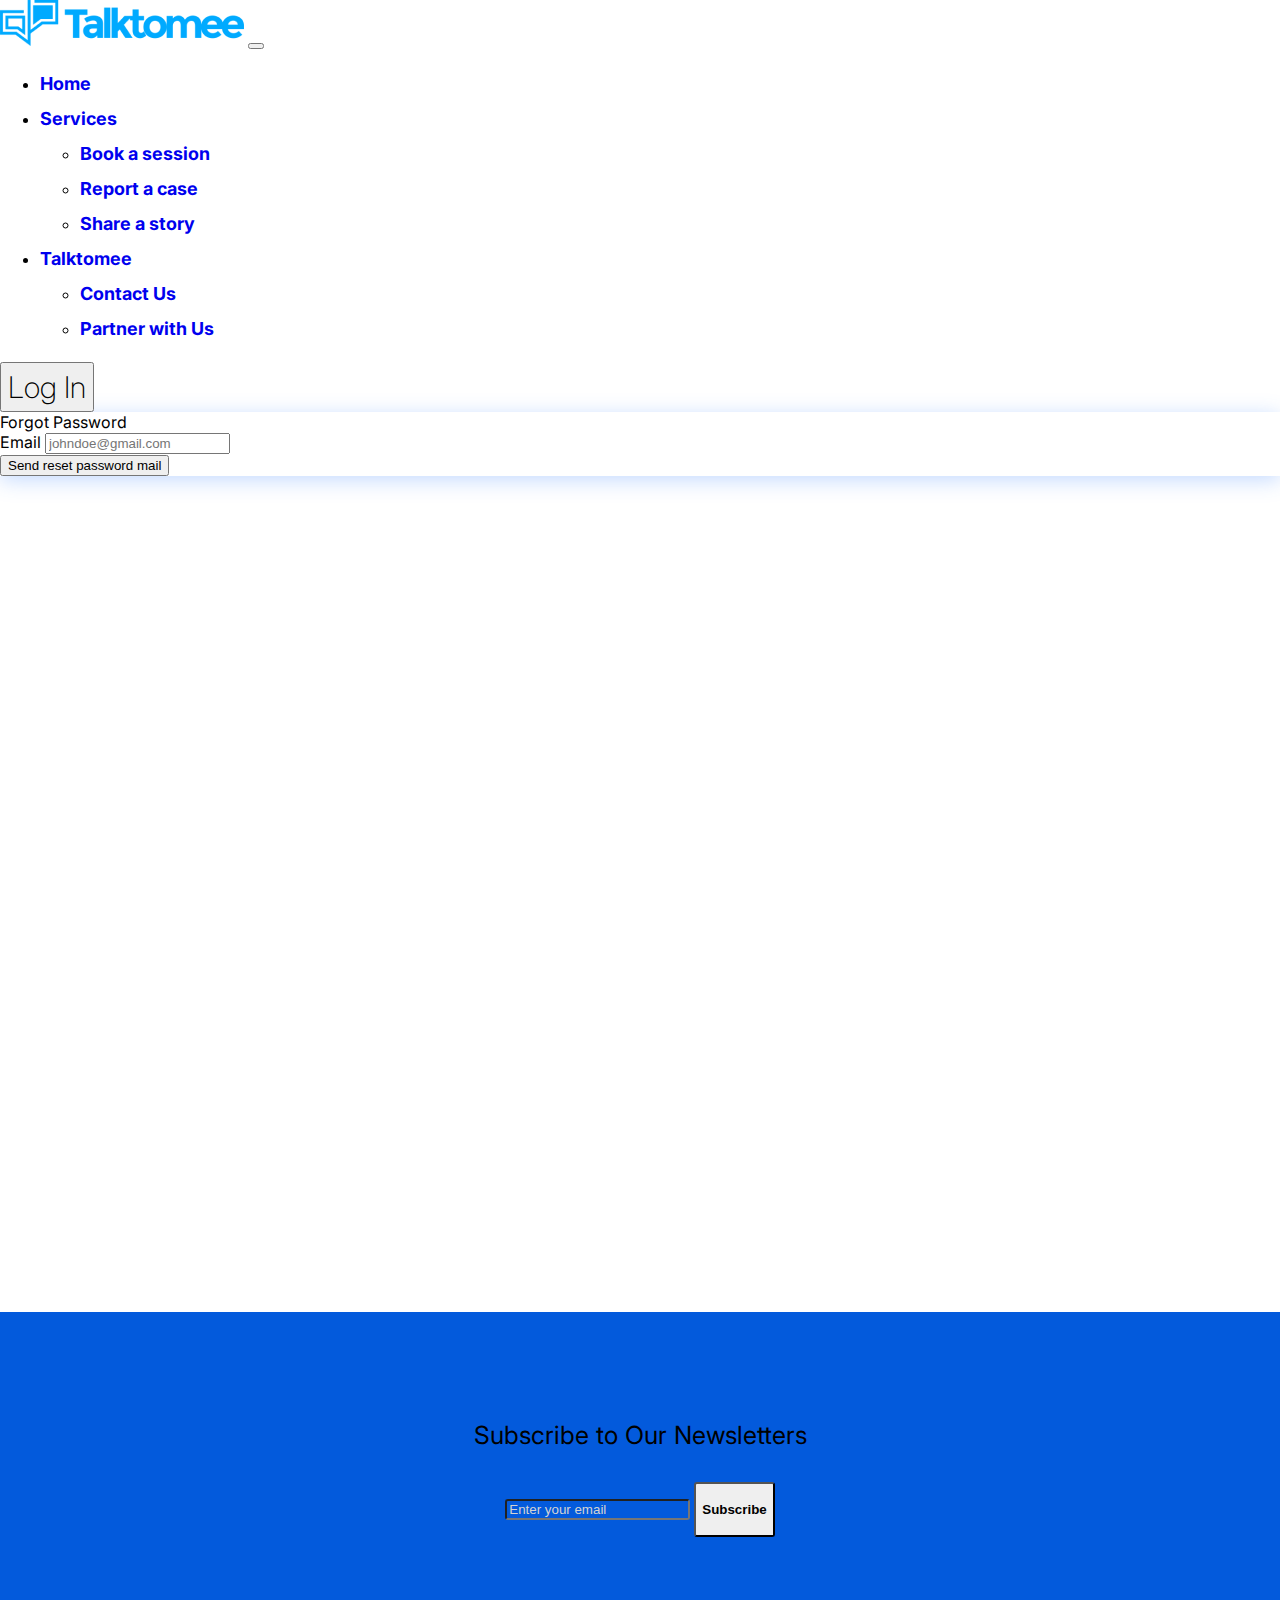
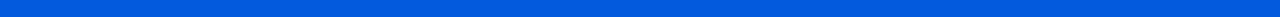
<file: forgot-password.html>
<!DOCTYPE html>
<html lang="en">
  <head>
    <meta charset="utf-8" />
    <meta name="viewport" content="width=device-width, initial-scale=1" />

    <!--site title-->
    <title>forgot-password</title>

    <!--favicon-->
    <link rel="icon" type="image/x-icon" href="./ASSESTS/favicon.ico" />

    <!--bootstrape css-->
    <link
      href="https://cdn.jsdelivr.net/npm/bootstrap@5.2.0/dist/css/bootstrap.min.css"
      rel="stylesheet"
      integrity="sha384-gH2yIJqKdNHPEq0n4Mqa/HGKIhSkIHeL5AyhkYV8i59U5AR6csBvApHHNl/vI1Bx"
      crossorigin="anonymous"
    />

    <!--custom css-->
    <link rel="stylesheet" href="./style.css" />
  </head>

  <body>
    <!-- start navbar-->
    <nav class="navbar navbar-expand-lg sticky-top bg-light">
      <div class="container">
        <a class="navbar-brand" href="index.html"
          ><img src="./ASSESTS/logo.png" alt="talk to mee logo"
        /></a>
        <button
          class="navbar-toggler"
          type="button"
          data-bs-toggle="collapse"
          data-bs-target="#navbarNav"
          aria-controls="navbarNav"
          aria-expanded="false"
          aria-label="Toggle navigation"
        >
          <span class="navbar-toggler-icon"></span>
        </button>
        <div class="collapse navbar-collapse" id="navbarNav">
          <ul class="navbar-nav ms-auto">
            <li class="nav-item pe-5">
              <a class="nav-link" aria-current="page" href="#">Home</a>
            </li>
            <li class="nav-item dropdown pe-5">
              <a
                class="nav-link dropdown-toggle"
                href="#"
                role="button"
                data-bs-toggle="dropdown"
                aria-expanded="false"
              >
                Services
              </a>
              <ul class="dropdown-menu">
                <li>
                  <a class="dropdown-item nav-link" href="#">Book a session</a>
                </li>
                <li>
                  <a class="dropdown-item nav-link" href="#">Report a case </a>
                </li>
                <li>
                  <a class="dropdown-item nav-link" href="./share-a-story.html"
                    >Share a story</a
                  >
                </li>
              </ul>
            </li>
            <li class="nav-item dropdown pe-4">
              <a
                class="nav-link dropdown-toggle"
                href="#"
                role="button"
                data-bs-toggle="dropdown"
                aria-expanded="false"
              >
                Talktomee
              </a>
              <ul class="dropdown-menu">
                <li>
                  <a class="dropdown-item nav-link" href="./contact-us.html"
                    >Contact Us</a
                  >
                </li>
                <li>
                  <a class="dropdown-item nav-link" href="#">Partner with Us</a>
                </li>
              </ul>
            </li>
          </ul>
          <a href="./index.html"
            ><button class="btn btn-outline-primary ms-5" type="submit">
              Log In
            </button></a
          >
        </div>
      </div>
    </nav>
    <!-- end navbar-->

    <section class="">
      <div class="container">
        <div class="row vh">
          <div class="col-sm-9 col-md-7 col-lg-5 mx-auto">
            <div class="card border shadow rounded-3 my-5">
              <div class="card-body p-4 p-sm-5">
                <div class="text-center difficult fw-bold">Forgot Password</div>
                <form action="">
                  <div class="mb-3 my-3">
                    <label for="exampleInputEmail1" class="form-label fw-bold"
                      >Email</label
                    >
                    <input
                      type="email"
                      class="form-control"
                      id="exampleInputEmail1"
                      aria-describedby="emailHelp"
                      placeholder="johndoe@gmail.com"
                    />
                  </div>

                  <div class="d-grid gap-2 col-9 mx-auto my-3 inline">
                    <button type="button" class="btn btn-primary">
                      Send reset password mail
                    </button>
                  </div>
                </form>
              </div>
            </div>
          </div>
        </div>
      </div>
    </section>

    <!--start footer-->
    <footer class="newsletter bg-primary">
      <div class="container">
        <div class="row">
          <div class="col-sm-12">
            <div class="content">
              <h2 class="text-light sub">Subscribe to Our Newsletters</h2>
              <div class="input-group">
                <input
                  type="email "
                  class="form-control text-white border border-light bg-primary"
                  id="email"
                  autocomplete="email"
                  placeholder="Enter your email"
                  aria-label="Email"
                />
                <span class="input-group-btn">
                  <button
                    class="btn btn-primary border border-light ms-3"
                    type="submit"
                  >
                    Subscribe
                  </button>
                </span>
              </div>
            </div>
          </div>
        </div>
      </div>
    </footer>
    <!--end footer-->

    <!--bootstrap js-->
    <script
      src="https://cdn.jsdelivr.net/npm/bootstrap@5.2.0/dist/js/bootstrap.bundle.min.js"
      integrity="sha384-A3rJD856KowSb7dwlZdYEkO39Gagi7vIsF0jrRAoQmDKKtQBHUuLZ9AsSv4jD4Xa"
      crossorigin="anonymous"
    ></script>
  </body>
</html>
</file>
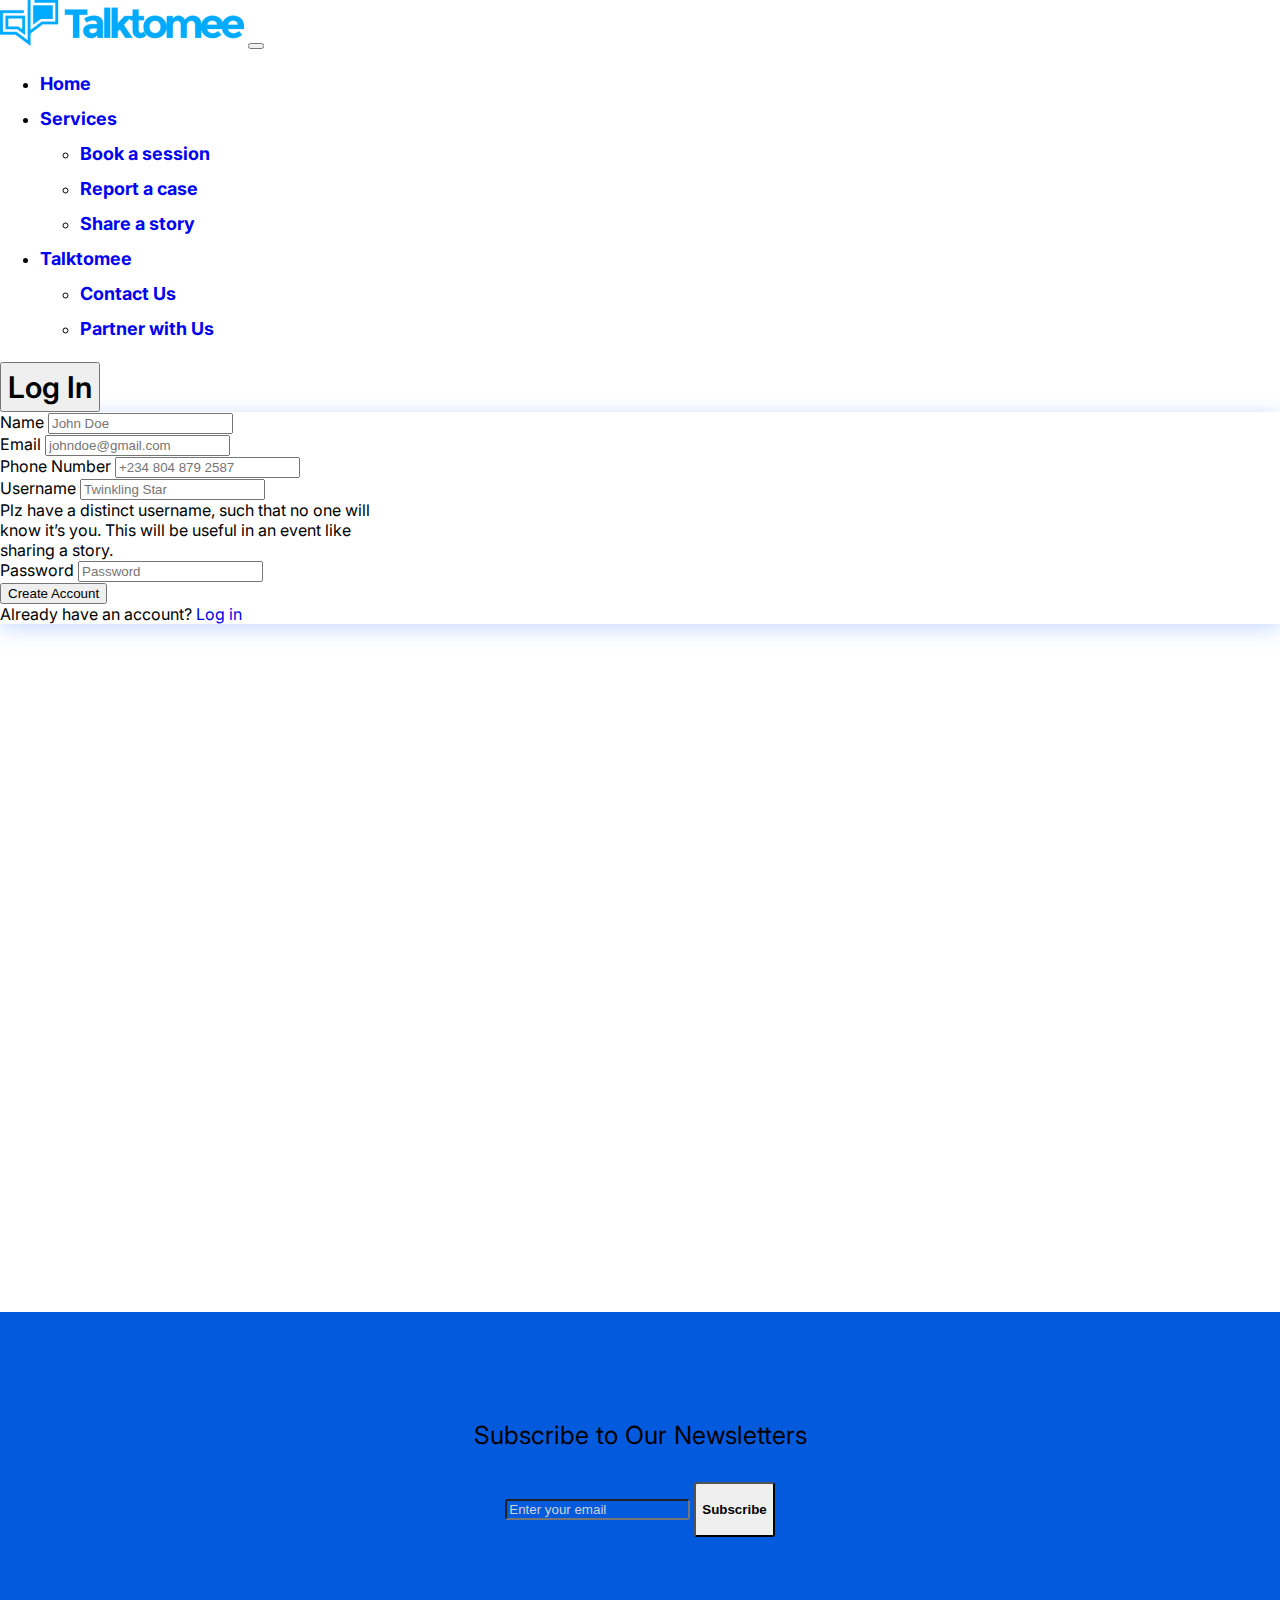
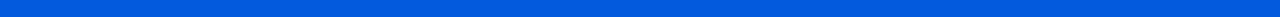
<file: sign-up.html>
<!DOCTYPE html>
<html lang="en">
  <head>
    <meta charset="utf-8" />
    <meta name="viewport" content="width=device-width, initial-scale=1" />

    <!--site title-->
    <title>sign-up</title>

    <!--favicon-->
    <link rel="icon" type="image/x-icon" href="./ASSESTS/favicon.ico" />

    <!--bootstrape css-->
    <link
      href="https://cdn.jsdelivr.net/npm/bootstrap@5.2.0/dist/css/bootstrap.min.css"
      rel="stylesheet"
      integrity="sha384-gH2yIJqKdNHPEq0n4Mqa/HGKIhSkIHeL5AyhkYV8i59U5AR6csBvApHHNl/vI1Bx"
      crossorigin="anonymous"
    />

    <!--custom css-->
    <link rel="stylesheet" href="./style.css" />
  </head>

  <body class="vh">
    <!-- start navbar-->
    <nav class="navbar navbar-expand-lg sticky-top bg-light">
      <div class="container">
        <a class="navbar-brand" href="index.html"
          ><img src="./ASSESTS/logo.png" alt="talk to mee logo"
        /></a>
        <button
          class="navbar-toggler"
          type="button"
          data-bs-toggle="collapse"
          data-bs-target="#navbarNav"
          aria-controls="navbarNav"
          aria-expanded="false"
          aria-label="Toggle navigation"
        >
          <span class="navbar-toggler-icon"></span>
        </button>
        <div class="collapse navbar-collapse" id="navbarNav">
          <ul class="navbar-nav ms-auto">
            <li class="nav-item pe-5">
              <a class="nav-link" aria-current="page" href="#">Home</a>
            </li>
            <li class="nav-item dropdown pe-5">
              <a
                class="nav-link dropdown-toggle"
                href="#"
                role="button"
                data-bs-toggle="dropdown"
                aria-expanded="false"
              >
                Services
              </a>
              <ul class="dropdown-menu">
                <li>
                  <a class="dropdown-item nav-link" href="#">Book a session</a>
                </li>
                <li>
                  <a class="dropdown-item nav-link" href="#">Report a case </a>
                </li>
                <li>
                  <a class="dropdown-item nav-link" href="./share-a-story.html"
                    >Share a story</a
                  >
                </li>
              </ul>
            </li>
            <li class="nav-item dropdown pe-4">
              <a
                class="nav-link dropdown-toggle"
                href="#"
                role="button"
                data-bs-toggle="dropdown"
                aria-expanded="false"
              >
                Talktomee
              </a>
              <ul class="dropdown-menu">
                <li>
                  <a class="dropdown-item nav-link" href="./contact-us.html"
                    >Contact Us</a
                  >
                </li>
                <li>
                  <a class="dropdown-item nav-link" href="#">Partner with Us</a>
                </li>
              </ul>
            </li>
          </ul>
          <a href="./index.html"
            ><button class="btn btn-outline-primary ms-5 login" type="submit">
              Log In
            </button></a
          >
        </div>
      </div>
    </nav>
    <!-- end navbar-->

    <section class="vh my-5">
      <div class="container">
        <div class="row display">
          <div class="col-sm-9 col-md-7 col-lg-5 mx-auto">
            <div class="card border shadow rounded-3 my-5">
              <div class="card-body p-4 p-sm-5">
                <form action="">
                  <div class="mb-3">
                    <label for="exampleInputText" class="form-label fw-bold"
                      >Name</label
                    >
                    <input
                      type="text"
                      class="form-control"
                      id="exampleInputText"
                      aria-describedby="emailHelp"
                      placeholder="John Doe"
                    />
                  </div>
                  <div class="mb-3">
                    <label for="exampleInputEmail1" class="form-label fw-bold"
                      >Email</label
                    >
                    <input
                      type="email"
                      class="form-control"
                      id="exampleInputEmail1"
                      aria-describedby="emailHelp"
                      placeholder="johndoe@gmail.com"
                    />
                  </div>
                  <div class="mb-3">
                    <label for="exampleInputPhone" class="form-label fw-bold"
                      >Phone Number</label
                    >
                    <input
                      type="tel"
                      class="form-control"
                      id="exampleInputPhone"
                      aria-describedby="telHelp"
                      placeholder="+234 804 879 2587"
                    />
                  </div>
                  <div class="mb-3">
                    <label for="exampleInputText" class="form-label fw-bold"
                      >Username</label
                    >
                    <input
                      type="text"
                      class="form-control"
                      id="exampleInputText"
                      aria-describedby="textHelp"
                      placeholder="Twinkling Star"
                    />
                    <div id="textHelp" class="form-text text-danger fw-bold">
                      Plz have a distinct username, such that no one will <br />
                      know it’s you. This will be useful in an event like <br />
                      sharing a story.
                    </div>
                  </div>
                  <div class="mb-3 my-4">
                    <label
                      for="exampleInputPassword1"
                      class="form-label fw-bold"
                      >Password</label
                    >
                    <span
                      toggle="#password-field"
                      class="fa fa-fw fa-eye field-icon toggle-password"
                    ></span>
                    <input
                      type="password"
                      class="form-control"
                      id="exampleInputPassword1"
                      placeholder="Password"
                    />
                  </div>
                  <div class="d-grid gap-2">
                    <button type="button" class="btn btn-primary">
                      Create Account
                    </button>
                  </div>
                </form>
                <div class="p">
                  Already have an account? <a href="./index.html">Log in</a>
                </div>
              </div>
            </div>
          </div>
        </div>
      </div>
    </section>

    <!--start footer-->
    <footer class="newsletter bg-primary">
      <div class="container">
        <div class="row">
          <div class="col-sm-12">
            <div class="content">
              <h2 class="text-light sub">Subscribe to Our Newsletters</h2>
              <div class="input-group">
                <input
                  type="email "
                  class="form-control text-white border border-light bg-primary"
                  id="email"
                  autocomplete="email"
                  placeholder="Enter your email"
                  aria-label="Email"
                />
                <span class="input-group-btn">
                  <button
                    class="btn btn-change border border-light ms-3 text-white"
                    type="submit"
                  >
                    Subscribe
                  </button>
                </span>
              </div>
            </div>
          </div>
        </div>
      </div>
    </footer>
    <!--end footer-->

    <!--bootstrap js-->
    <script
      src="https://cdn.jsdelivr.net/npm/bootstrap@5.2.0/dist/js/bootstrap.bundle.min.js"
      integrity="sha384-A3rJD856KowSb7dwlZdYEkO39Gagi7vIsF0jrRAoQmDKKtQBHUuLZ9AsSv4jD4Xa"
      crossorigin="anonymous"
    ></script>
  </body>
</html>
</file>
<file: style.css>
@import url('https://fonts.googleapis.com/css2?family=Inter:wght@100;200;300&display=swap');

body {
    font-family: "inter", sans-serif;
    width: 100%;
    height: 100vh;
    margin: 0;
    box-sizing: border-box;
}

a {
    text-decoration: none;
}

a >button {
    font-family: 'Inter';
    font-style: normal;
    font-weight: 200;
    font-size: 30px;
    line-height: 44px;
}

.nav-link {
    font-family: 'Inter';
    font-style: normal;
    font-weight: bolder !important;
    font-size: 18px;
    line-height: 35px;
}

.login {
    font-family: 'Inter';
    font-style: normal;
    font-weight: 600 !important;
}


/* hover colors*/
.navbar-nav .nav-link.active {
    color: #3a86ff;
}

.nav-link:hover {
    color: #3a86ff;
    text-decoration-line: underline;
}

.dropdown-item:hover {
    background-color: transparent;
}

.shadow {
    box-shadow: 0px 4px 20px rgba(58, 134, 255, 0.3) !important;
}

.vh {
    height: 100vh;
}

.black {
    color: black;
}




footer {
    align-items: flex-end;
}

footer ::placeholder {
    /* Chrome, Firefox, Opera, Safari 10.1+ */
    color: lightgray !important;
    opacity: 1;
    /* Firefox */
}

:-ms-input-placeholder {
    /* Internet Explorer 10-11 */
    color: lightgray !important;
}

::-ms-input-placeholder {
    /* Microsoft Edge */
    color: lightgray !important;
}

/* .full-height {
  height: 60vh !important;
} */

.newsletter {
    padding: 80px 0;

}

.newsletter .content {
    max-width: 650px;
    margin: 0 auto;
    text-align: center;
    position: relative;
    z-index: 2;
}

.newsletter .content h2 {
    margin-bottom: 25px;
    font-size: 25px;
}

.newsletter .content .btn {
    min-height: 55px;
    font-weight: 600;
    border-radius: 30px;
  
}

.border-light {
    border-radius: 3px !important;
}


.sub {
    font-family: 'Inter';
    font-style: normal;
    font-weight: 400;
    font-size: 36px;
    line-height: 44px;
}

.bg-primary {
    background-color:#035ADC !important ;
}
</file>
